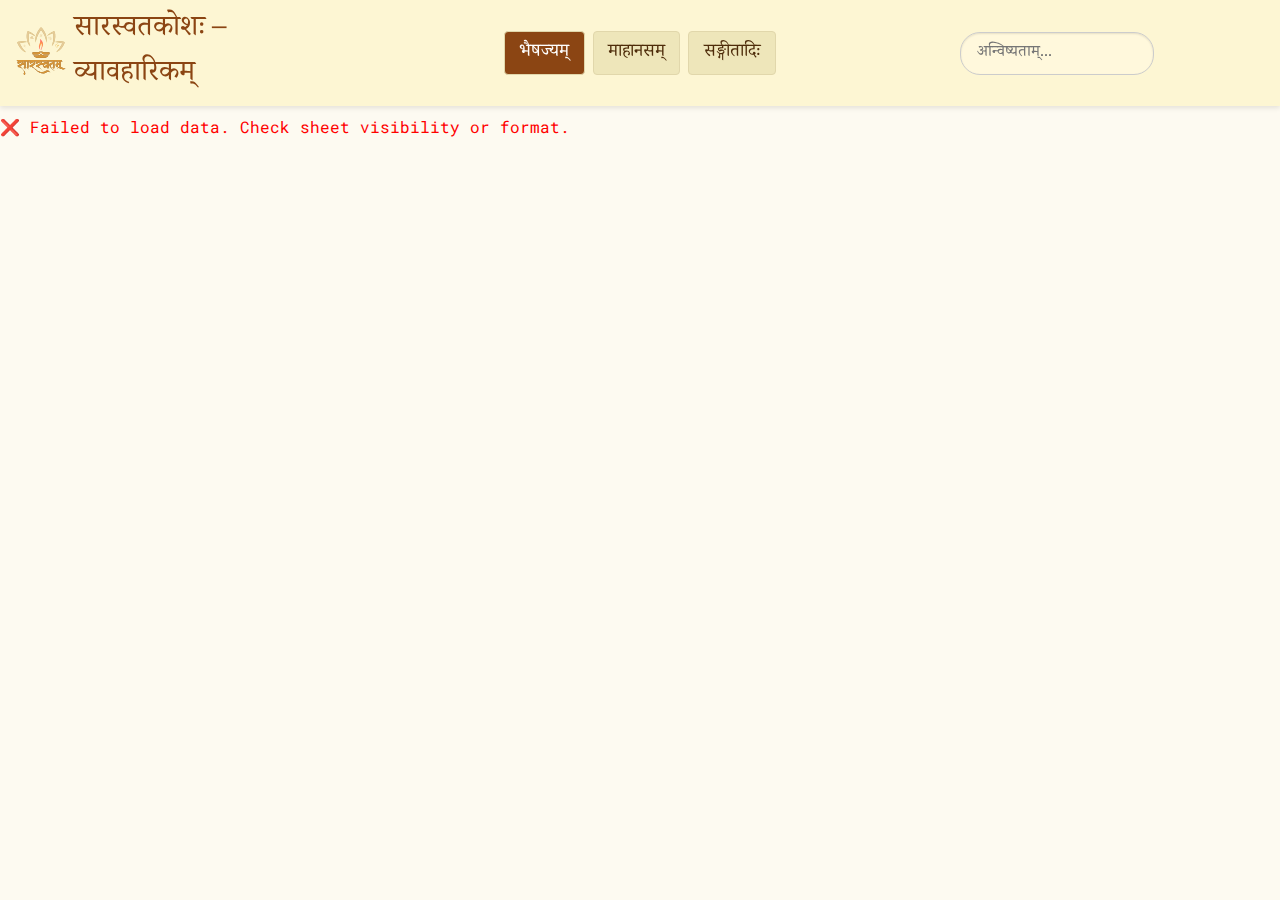
<file: index.html>
<!DOCTYPE html>
<html lang="sa">
<head>
  <meta charset="UTF-8" />
  <title>सारस्वतकोशः – व्यावहारिकम्</title>
  <link rel="icon" type="image/svg+xml" href="sarasvata_logo.svg" />
  <link href="https://fonts.googleapis.com/css2?family=Noto+Serif+Devanagari:wght@600;700&family=Roboto+Mono&display=swap" rel="stylesheet">
  <style>
    body {
      margin: 0;
      font-family: 'Roboto Mono', monospace;
      background: #fdfaf1;
      padding-top: 100px;
    }
    header {
      position: fixed;
      top: 0;
      left: 0;
      right: 0;
      height: auto;
      background-color: #FDF6D3;
      display: flex;
      align-items: center;
      gap: 1em;
      padding: 0.5em 1em;
      flex-direction: row;
      justify-content: space-between;
      box-shadow: 0 2px 5px rgba(0,0,0,0.1);
      z-index: 1000;
      flex-wrap: wrap;
    }
    header > div {
      flex: 1;
    }
    .header-left {
      display: flex;
      align-items: center;
      gap: 0.5em;
      flex: 1;
    }

    .header-left img {
      height: 50px;
    }

    .site-title {
      font-size: 1.8em;
      color: #8B4513;
      font-family: 'Noto Serif Devanagari', serif;
    }

    .header-center {
      display: flex;
      flex-wrap: wrap;
      justify-content: center;
      gap: 0.5em;
      flex: 2;
    }



    header.compact .site-title {
      font-size: 1.6em;
    }
    
    header.compact img {
      height: 40px;
    }

    #searchBox {
      padding: 0.5em 1em;
      font-size: 1em;
      font-family: 'Noto Serif Devanagari', serif;
      width: 160px;
      margin: 0.3em 0;
      display: block;
      border: 1px solid #ccc;
      border-radius: 20px;
      background: #fff8dc;
      box-shadow: inset 0 1px 2px rgba(0,0,0,0.1);
    }
    .tabs {
      display: flex;
      justify-content: flex-start;
      gap: 0.5em;
      flex-wrap: wrap;
      margin: 0;
      padding-bottom: 0.3em;
      max-width: 800px;
    }
    .tab-btn {
      padding: 0.4em 0.8em;
      background-color: #eee6ba;
      color: #4e2c0a;
      border: 1px solid #e1d7ab;
      border-radius: 4px;
      cursor: pointer;
      font-family: 'Noto Serif Devanagari', serif;
      font-size: large;
    }
    .tab-btn.active {
      background-color: #8B4513;
      color: white;
    }
    .entry {
      background: white;
      margin: 1em auto;
      padding: 1em;
      border-left: 5px solid #8B4513;
      border-radius: 8px;
      max-width: 800px;
      box-shadow: 0 1px 4px rgba(0,0,0,0.05);
    }
    .headword {
      font-size: 1.3em;
      font-weight: bold;
      color: #4e2c0a;
    }
    .sanskrit {
      font-size: 1.2em;
      font-weight: bold;
      color: #083b6d;
      margin-top: 0.4em;
      font-family: 'Noto Serif Devanagari', serif;
    }
    .notes, .example {
      padding-left: 2em;
      margin-top: 0.5em;
      line-height: 1.5;
      font-family: 'Noto Serif Devanagari', serif;
    }
    mark {
      background: #fff89a;
      font-weight: bold;
    }
  </style>
</head>
<body>

<header>
  <div class="header-left">
    <a href="https://sarasvatam.org/"><img src="sarasvata_logo.svg" alt="Logo" /></a>
    <span class="site-title">सारस्वतकोशः – व्यावहारिकम्</span>
  </div>

  <div class="header-center" id="tabs"></div>

  <div class="header-right">
    <input type="text" id="searchBox" placeholder="अन्विष्यताम्..." oninput="filterEntries()" />
  </div>
</header>

<div id="dictionary"></div>

<script>
const sheetConfig = {
  "भैषज्यम्": "https://docs.google.com/spreadsheets/d/1KplgNJU8_JeRnAY0bP0FR2WAB_q8OGxdEviCkewJNA0/gviz/tq?tqx=out:json&sheet=भैषज्यम्",
  "माहानसम्": "https://docs.google.com/spreadsheets/d/1KplgNJU8_JeRnAY0bP0FR2WAB_q8OGxdEviCkewJNA0/gviz/tq?tqx=out:json&sheet=माहानसम्",
  "सङ्गीतादिः": "https://docs.google.com/spreadsheets/d/1KplgNJU8_JeRnAY0bP0FR2WAB_q8OGxdEviCkewJNA0/gviz/tq?tqx=out:json&sheet=सङ्गीतादिः"
};

function renderTabs() {
  const tabBar = document.getElementById('tabs');
  Object.keys(sheetConfig).forEach((label, i) => {
    const btn = document.createElement('button');
    btn.textContent = label;
    btn.className = 'tab-btn';
    if (i === 0) btn.classList.add('active');
    btn.onclick = () => {
      document.querySelectorAll('.tab-btn').forEach(b => b.classList.remove('active'));
      btn.classList.add('active');
      fetchSheet(sheetConfig[label]);
    };
    tabBar.appendChild(btn);
  });
}

function fetchSheet(url) {
  fetch(url)
    .then(res => res.text())
    .then(text => {
      const json = JSON.parse(text.match(/{.*}/s)[0]);
      const rows = json.table.rows;
      const headers = rows[0].c.slice(2, 6).map(cell => cell?.v?.trim());
      const data = rows.slice(1).map(row => {
        const obj = {};
        row.c.slice(2, 6).forEach((cell, i) => {
          obj[headers[i]] = cell?.v || "";
        });
        return obj;
      });
      renderEntries(data);
    })
    .catch(err => {
      console.error("❌ Fetch error:", err);
      document.getElementById('dictionary').innerHTML = "<p style='color:red;'>❌ Failed to load data. Check sheet visibility or format.</p>";
    });
}

function renderEntries(data) {
  const container = document.getElementById('dictionary');
  container.innerHTML = '';
  const grouped = {};
  data.forEach(row => {
    const key = row["आङ्ग्लपदम्"]?.trim();
    if (!key) return;
    if (!grouped[key]) grouped[key] = [];
    grouped[key].push(row);
  });
  for (let headword in grouped) {
    const group = grouped[headword];
    const div = document.createElement('div');
    div.className = 'entry';
    div.innerHTML = `<div class="headword">${headword}</div>`;
    group.forEach((e, i) => {
      const sanskrit = (e["संस्कृतपदम्"] || "").replace(/\n/g, "<br>");
      const notes = (e["टिप्पणं/पदान्तरङ्गम्"] || "").replace(/\n/g, "<br>");
      const example = (e["उदाहरणवाक्यम्"] || "").replace(/\n/g, "<br>");
      div.innerHTML += `
        <div class="sanskrit">${sanskrit}</div>
        ${notes ? `<div><b>📘 पदान्तरङ्गम्</b><div class="notes">${notes}</div></div>` : ''}
        ${example ? `<div><b>📝 उदाहरणम्</b><div class="example"><i>${example}</i></div></div>` : ''}
        ${i < group.length - 1 ? `<hr>` : ''}
      `;
      setTimeout(() => {
    div.querySelectorAll('.headword, .sanskrit, .notes, .example').forEach(el => {
      el.setAttribute('data-raw', el.innerHTML);
    });
  }, 0);
    });
    container.appendChild(div);
  }
}

function filterEntries() {
  const query = document.getElementById('searchBox').value.trim().toLowerCase();
  const entries = document.querySelectorAll('.entry');

  entries.forEach(entry => {
    const rawText = entry.innerText.toLowerCase();
    const match = rawText.includes(query);
    entry.style.display = match ? '' : 'none';

    ['headword', 'sanskrit', 'example', 'notes'].forEach(cls => {
      const el = entry.querySelector(`.${cls}`);
      if (el) {
        // get the original HTML back with line breaks intact
        const original = el.getAttribute('data-raw') || el.innerHTML;
        if (match && query) {
          const regex = new RegExp(`(${query})`, 'gi');
          el.innerHTML = original.replace(regex, '<mark>$1</mark>');
        } else {
          el.innerHTML = original;
        }
      }
    });
  });
}

function adjustNavbar() {
  document.querySelector("header").classList.toggle("compact", window.scrollY > 50);
}
window.addEventListener("scroll", adjustNavbar);

renderTabs();
fetchSheet(Object.values(sheetConfig)[0]);
</script>

</body>
</html>
</file>
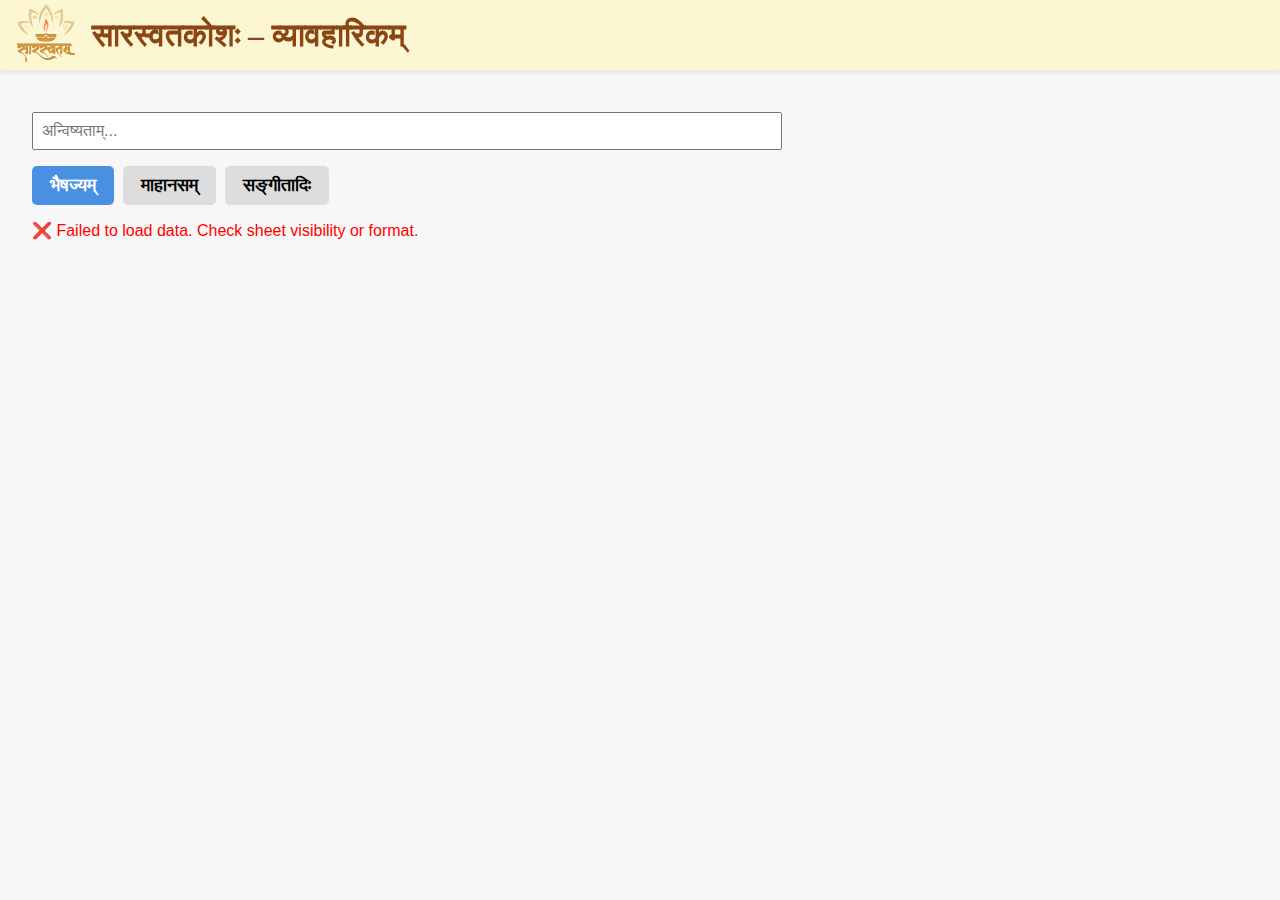
<file: index copy.html>
<!DOCTYPE html>
<html lang="en">
<head>
  <meta charset="UTF-8" />
  <title>Live Sanskrit Dictionary</title>
  <link rel="icon" type="image/svg+xml" href="sarasvata_logo.svg" />
  <style>
    body { padding-top: 80px; font-family: sans-serif; margin: 2em; background: #f7f7f7; }
    .tabs { margin-bottom: 1em; }
    .tab-btn {
      font-family: 'Noto Serif Devanagari', serif;
      font-weight: bold; font-size: large;
      padding: 0.5em 1em; margin-right: 0.5em;
      background-color: #ddd; border: none;
      border-radius: 5px; cursor: pointer;
    }
    .tab-btn.active { background-color: #4a90e2; color: white; }
    .entry {
      background: white; padding: 1em; margin-bottom: 1em;
      border-left: 5px solid #4a90e2; border-radius: 8px;
      box-shadow: 0 1px 3px rgba(0,0,0,0.1);
    }
    .headword { font-family: 'Lucida Console', Monaco, monospace; font-size: 1.3em; }
    .sanskrit { font-family: 'Noto Serif Devanagari', serif; font-size: 1.5em; color: #00008B; margin-top: 0.2em; font-weight: bold; }
    .example, .notes { padding-left: 2em; margin-top: 0.3em; line-height: 1.6; }
    hr { border: none; border-top: 1px dashed #ccc; margin: 0.5em 0; }
  </style>
</head>
<body>
<header style="
  position: fixed;
  top: 0;
  left: 0;
  right: 0;
  height: 70px;
  background-color: #FDF6D3;
  display: flex;
  align-items: center;
  gap: 1em;
  padding: 0 1em;
  box-shadow: 0 2px 5px rgba(0,0,0,0.1);
  z-index: 1000;
">  <a href="https://sarasvatam.org/"><img src="sarasvata_logo.svg" alt="Sarasvata Logo" style="height: 60px;" /></a>
  <h1 style="margin: 0; font-family: 'Noto Serif Devanagari', serif; color:#8B4513">सारस्वतकोशः – व्यावहारिकम्</h1>
</header>

<input type="text" id="searchBox" placeholder="अन्विष्यताम्..." oninput="filterEntries()" style="padding:0.5em; width: 60%; font-size:1em; margin-bottom: 1em;" />
<div class="tabs" id="tabs"></div>
<div id="dictionary"></div>

<script>
const sheetConfig = {
  "भैषज्यम्": "https://docs.google.com/spreadsheets/d/1KplgNJU8_JeRnAY0bP0FR2WAB_q8OGxdEviCkewJNA0/gviz/tq?tqx=out:json&sheet=भैषज्यम्",
  "माहानसम्": "https://docs.google.com/spreadsheets/d/1KplgNJU8_JeRnAY0bP0FR2WAB_q8OGxdEviCkewJNA0/gviz/tq?tqx=out:json&sheet=माहानसम्",
  "सङ्गीतादिः": "https://docs.google.com/spreadsheets/d/1KplgNJU8_JeRnAY0bP0FR2WAB_q8OGxdEviCkewJNA0/gviz/tq?tqx=out:json&sheet=सङ्गीतादिः"
};


function renderTabs() {
  const tabBar = document.getElementById('tabs');
  Object.keys(sheetConfig).forEach((label, i) => {
    const btn = document.createElement('button');
    btn.textContent = label;
    btn.className = 'tab-btn';
    if (i === 0) btn.classList.add('active');
    btn.onclick = () => {
      document.querySelectorAll('.tab-btn').forEach(b => b.classList.remove('active'));
      btn.classList.add('active');
      fetchSheet(sheetConfig[label]);
    };
    tabBar.appendChild(btn);
  });
}

function fetchSheet(url) {
  fetch(url)
    .then(res => res.text())
    .then(text => {
      const json = JSON.parse(text.match(/{.*}/s)[0]);
      const rows = json.table.rows;

      // Extract headers from columns C, D, E, F
      const headers = rows[0].c.slice(2, 6).map(cell => cell?.v?.trim());
      console.log("🔍 Using headers:", headers);

      const data = rows.slice(1).map(row => {
        const obj = {};
        row.c.slice(2, 6).forEach((cell, i) => {
          obj[headers[i]] = cell?.v || "";
        });
        return obj;
      });

      renderEntries(data);
    })
    .catch(err => {
      console.error("❌ Fetch error:", err);
      document.getElementById('dictionary').innerHTML = "<p style='color:red;'>❌ Failed to load data. Check sheet visibility or format.</p>";
    });
}


function renderEntries(data) {
  const container = document.getElementById('dictionary');
  container.innerHTML = '';

  const grouped = {};
  data.forEach(row => {
    const key = row["आङ्ग्लपदम्"]?.trim();
    if (!key) return;
    if (!grouped[key]) grouped[key] = [];
    grouped[key].push(row);
  });

  for (let headword in grouped) {
    const group = grouped[headword];
    const div = document.createElement('div');
    div.className = 'entry';
    div.innerHTML = `<div class="headword">${headword}</div>`;

    group.forEach((e, i) => {
      const sanskrit = (e["संस्कृतपदम्"] || "").replace(/\n/g, "<br>");
      const notes = (e["टिप्पणं/पदान्तरङ्गम्"] || "").replace(/\n/g, "<br>");
      const example = (e["उदाहरणवाक्यम्"] || "").replace(/\n/g, "<br>");

      div.innerHTML += `
        <div class="sanskrit">${sanskrit}</div>
        ${notes ? `<div><b>📘 पदान्तरङ्गम्</b><div class="notes">${notes}</div></div>` : ''}
        ${example ? `<div><b>📝 उदाहरणम्</b><div class="example"><i>${example}</i></div></div>` : ''}
        ${i < group.length - 1 ? `<hr>` : ''}
      `;
    });

    container.appendChild(div);
  }
}
  
function filterEntries() {
  const query = document.getElementById('searchBox').value.toLowerCase();
  const entries = document.querySelectorAll('.entry');
  entries.forEach(entry => {
    const text = entry.innerText.toLowerCase();
    entry.style.display = text.includes(query) ? '' : 'none';
  });
}

renderTabs();
fetchSheet(Object.values(sheetConfig)[0]); // Default tab
</script>

</body>
</html>
</file>
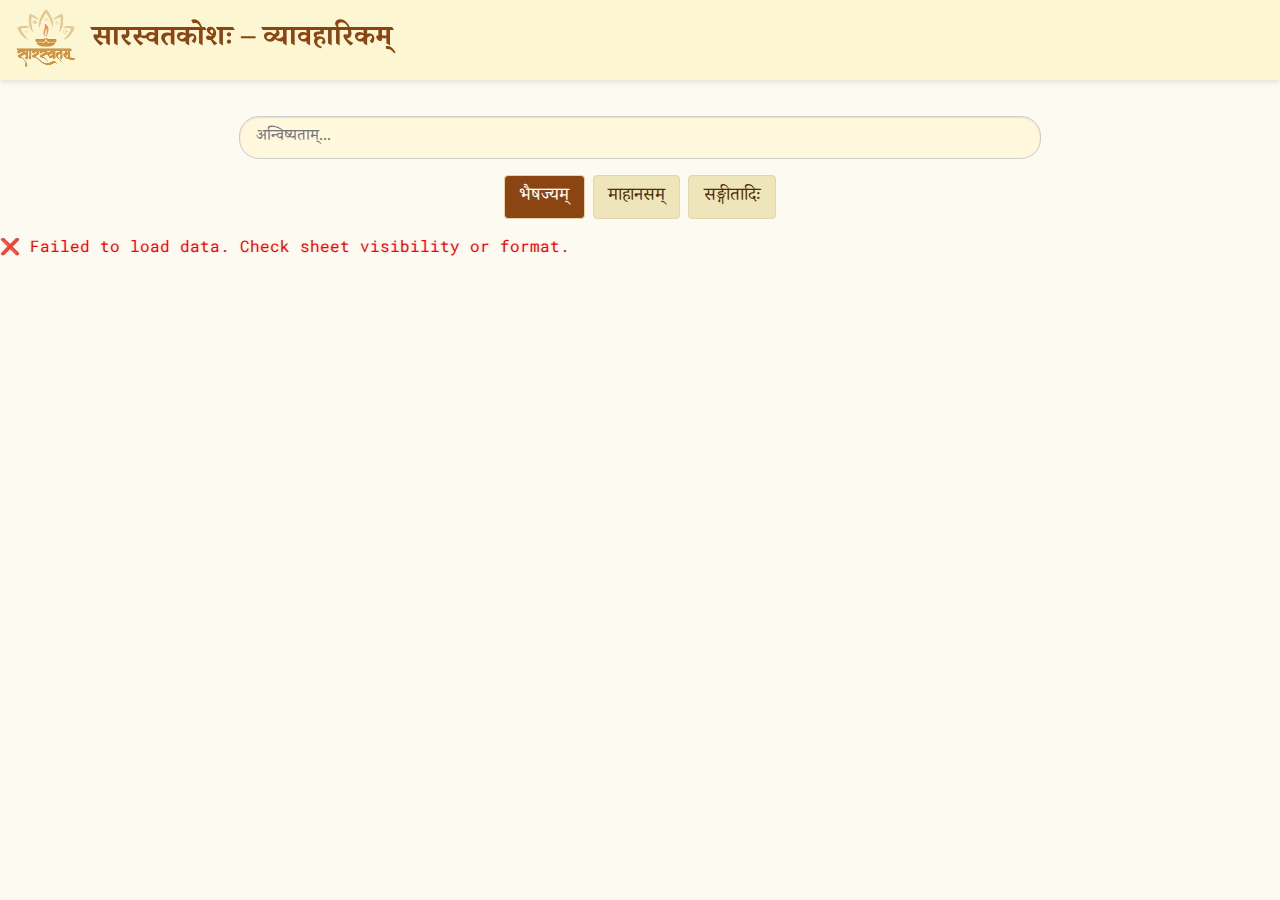
<file: index_stable.html>
<!DOCTYPE html>
<html lang="sa">
<head>
  <meta charset="UTF-8" />
  <title>सारस्वतकोशः – व्यावहारिकम्</title>
  <link rel="icon" type="image/svg+xml" href="sarasvata_logo.svg" />
  <link href="https://fonts.googleapis.com/css2?family=Noto+Serif+Devanagari:wght@600;700&family=Roboto+Mono&display=swap" rel="stylesheet">
  <style>
    body {
      margin: 0;
      font-family: 'Roboto Mono', monospace;
      background: #fdfaf1;
      padding-top: 100px;
    }
    header {
      position: fixed;
      top: 0;
      left: 0;
      right: 0;
      height: 80px;
      background-color: #FDF6D3;
      display: flex;
      align-items: center;
      gap: 1em;
      padding: 0 1em;
      box-shadow: 0 2px 5px rgba(0,0,0,0.1);
      z-index: 1000;
    }
    .site-title {
      margin: 0;
      font-size: 1.8em;
      color: #8B4513;
      font-family: 'Noto Serif Devanagari', serif;
    }
    #searchBox {
      padding: 0.5em 1em;
      font-size: 1em;
      font-family: 'Noto Serif Devanagari', serif;
      width: 60%;
      margin: 1em auto;
      display: block;
      border: 1px solid #ccc;
      border-radius: 20px;
      background: #fff8dc;
      box-shadow: inset 0 1px 2px rgba(0,0,0,0.1);
    }
    .tabs {
      display: flex;
      justify-content: center;
      gap: 0.5em;
      flex-wrap: wrap;
      margin: 0.5em auto 1em;
      max-width: 800px;
    }
    .tab-btn {
      padding: 0.4em 0.8em;
      background-color: #eee6ba;
      color: #4e2c0a;
      border: 1px solid #e1d7ab;
      border-radius: 4px;
      cursor: pointer;
      font-family: 'Noto Serif Devanagari', serif;
      font-size: large;
    }
    .tab-btn.active {
      background-color: #8B4513;
      color: white;
    }
    .entry {
      background: white;
      margin: 1em auto;
      padding: 1em;
      border-left: 5px solid #8B4513;
      border-radius: 8px;
      max-width: 800px;
      box-shadow: 0 1px 4px rgba(0,0,0,0.05);
    }
    .headword {
      font-size: 1.3em;
      font-weight: bold;
      color: #4e2c0a;
    }
    .sanskrit {
      font-size: 1.2em;
      font-weight: bold;
      color: #083b6d;
      margin-top: 0.4em;
      font-family: 'Noto Serif Devanagari', serif;
    }
    .notes, .example {
      padding-left: 2em;
      margin-top: 0.5em;
      line-height: 1.5;
      font-family: 'Noto Serif Devanagari', serif;
    }
    mark {
      background: #fff89a;
      font-weight: bold;
    }
  </style>
</head>
<body>

<header>
  <a href="https://sarasvatam.org/"><img src="sarasvata_logo.svg" alt="Sarasvata Logo" style="height: 60px;" /></a>
  <h1 class="site-title">सारस्वतकोशः – व्यावहारिकम्</h1>
</header>

<input type="text" id="searchBox" placeholder="अन्विष्यताम्..." oninput="filterEntries()" />

<div class="tabs" id="tabs"></div>
<div id="dictionary"></div>

<script>
const sheetConfig = {
  "भैषज्यम्": "https://docs.google.com/spreadsheets/d/1KplgNJU8_JeRnAY0bP0FR2WAB_q8OGxdEviCkewJNA0/gviz/tq?tqx=out:json&sheet=भैषज्यम्",
  "माहानसम्": "https://docs.google.com/spreadsheets/d/1KplgNJU8_JeRnAY0bP0FR2WAB_q8OGxdEviCkewJNA0/gviz/tq?tqx=out:json&sheet=माहानसम्",
  "सङ्गीतादिः": "https://docs.google.com/spreadsheets/d/1KplgNJU8_JeRnAY0bP0FR2WAB_q8OGxdEviCkewJNA0/gviz/tq?tqx=out:json&sheet=सङ्गीतादिः"
};

function renderTabs() {
  const tabBar = document.getElementById('tabs');
  Object.keys(sheetConfig).forEach((label, i) => {
    const btn = document.createElement('button');
    btn.textContent = label;
    btn.className = 'tab-btn';
    if (i === 0) btn.classList.add('active');
    btn.onclick = () => {
      document.querySelectorAll('.tab-btn').forEach(b => b.classList.remove('active'));
      btn.classList.add('active');
      fetchSheet(sheetConfig[label]);
    };
    tabBar.appendChild(btn);
  });
}

function fetchSheet(url) {
  fetch(url)
    .then(res => res.text())
    .then(text => {
      const json = JSON.parse(text.match(/{.*}/s)[0]);
      const rows = json.table.rows;
      const headers = rows[0].c.slice(2, 6).map(cell => cell?.v?.trim());
      const data = rows.slice(1).map(row => {
        const obj = {};
        row.c.slice(2, 6).forEach((cell, i) => {
          obj[headers[i]] = cell?.v || "";
        });
        return obj;
      });
      renderEntries(data);
    })
    .catch(err => {
      console.error("❌ Fetch error:", err);
      document.getElementById('dictionary').innerHTML = "<p style='color:red;'>❌ Failed to load data. Check sheet visibility or format.</p>";
    });
}

function renderEntries(data) {
  const container = document.getElementById('dictionary');
  container.innerHTML = '';
  const grouped = {};
  data.forEach(row => {
    const key = row["आङ्ग्लपदम्"]?.trim();
    if (!key) return;
    if (!grouped[key]) grouped[key] = [];
    grouped[key].push(row);
  });
  for (let headword in grouped) {
    const group = grouped[headword];
    const div = document.createElement('div');
    div.className = 'entry';
    div.innerHTML = `<div class="headword">${headword}</div>`;
    group.forEach((e, i) => {
      const sanskrit = (e["संस्कृतपदम्"] || "").replace(/\n/g, "<br>");
      const notes = (e["टिप्पणं/पदान्तरङ्गम्"] || "").replace(/\n/g, "<br>");
      const example = (e["उदाहरणवाक्यम्"] || "").replace(/\n/g, "<br>");
      div.innerHTML += `
        <div class="sanskrit">${sanskrit}</div>
        ${notes ? `<div><b>📘 पदान्तरङ्गम्</b><div class="notes">${notes}</div></div>` : ''}
        ${example ? `<div><b>📝 उदाहरणम्</b><div class="example"><i>${example}</i></div></div>` : ''}
        ${i < group.length - 1 ? `<hr>` : ''}
      `;
    });
    container.appendChild(div);
  }
}

function filterEntries() {
  const query = document.getElementById('searchBox').value.trim().toLowerCase();
  const entries = document.querySelectorAll('.entry');
  entries.forEach(entry => {
    const rawText = entry.innerText.toLowerCase();
    const match = rawText.includes(query);
    entry.style.display = match ? '' : 'none';
    ['headword', 'sanskrit', 'example', 'notes'].forEach(cls => {
      const el = entry.querySelector(`.${cls}`);
      if (el) {
        const original = el.textContent;
        if (match && query) {
          const regex = new RegExp(`(${query})`, 'gi');
          el.innerHTML = original.replace(regex, '<mark>$1</mark>');
        } else {
          el.innerHTML = original;
        }
      }
    });
  });
}

renderTabs();
fetchSheet(Object.values(sheetConfig)[0]);
</script>

</body>
</html>
</file>
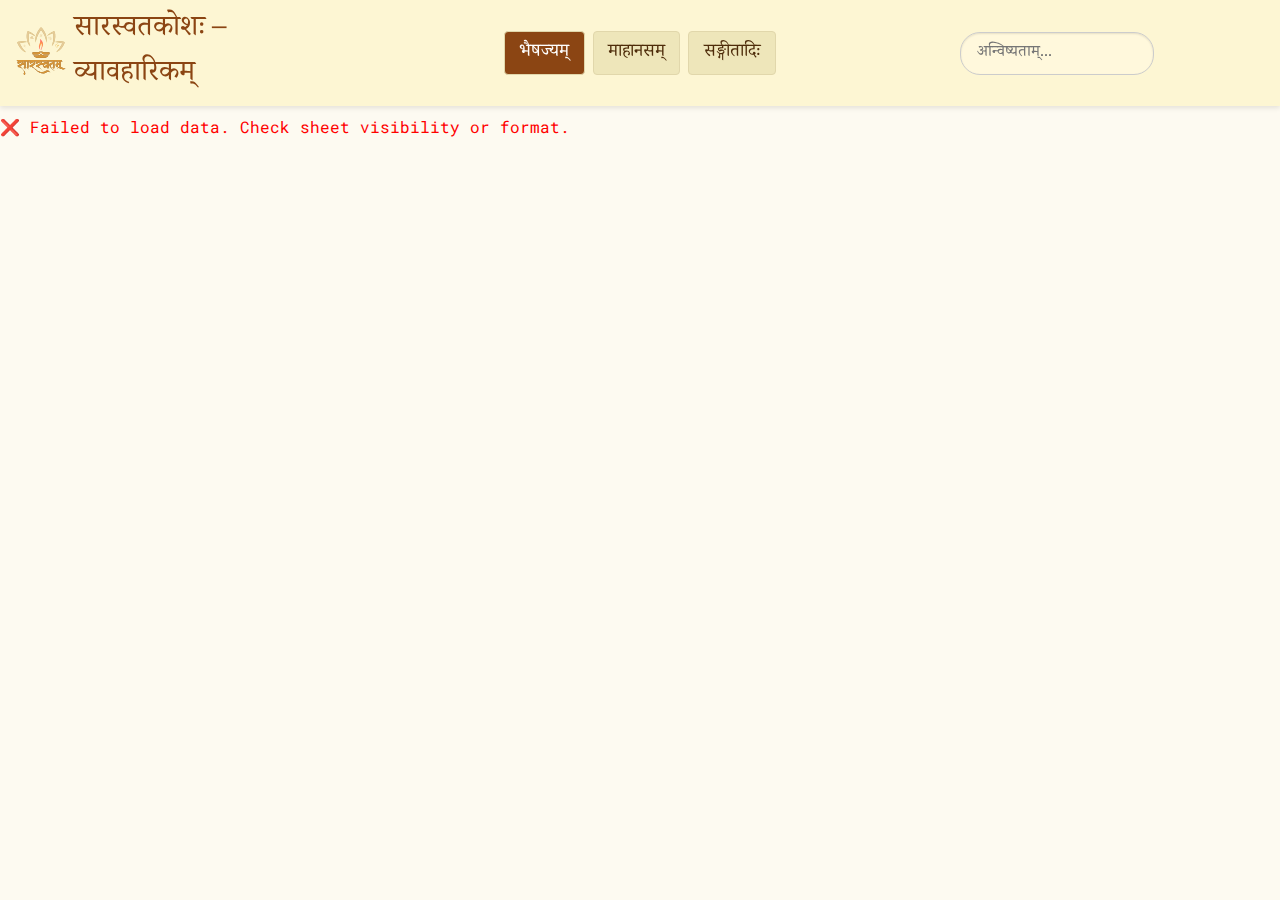
<file: index_ye_bhi_stable.html>
<!DOCTYPE html>
<html lang="sa">
<head>
  <meta charset="UTF-8" />
  <title>सारस्वतकोशः – व्यावहारिकम्</title>
  <link rel="icon" type="image/svg+xml" href="sarasvata_logo.svg" />
  <link href="https://fonts.googleapis.com/css2?family=Noto+Serif+Devanagari:wght@600;700&family=Roboto+Mono&display=swap" rel="stylesheet">
  <style>
    body {
      margin: 0;
      font-family: 'Roboto Mono', monospace;
      background: #fdfaf1;
      padding-top: 100px;
    }
    header {
      position: fixed;
      top: 0;
      left: 0;
      right: 0;
      height: auto;
      background-color: #FDF6D3;
      display: flex;
      align-items: center;
      gap: 1em;
      padding: 0.5em 1em;
      flex-direction: row;
      justify-content: space-between;
      box-shadow: 0 2px 5px rgba(0,0,0,0.1);
      z-index: 1000;
      flex-wrap: wrap;
    }
    header > div {
      flex: 1;
    }
    .header-left {
      display: flex;
      align-items: center;
      gap: 0.5em;
      flex: 1;
    }

    .header-left img {
      height: 50px;
    }

    .site-title {
      font-size: 1.8em;
      color: #8B4513;
      font-family: 'Noto Serif Devanagari', serif;
    }

    .header-center {
      display: flex;
      flex-wrap: wrap;
      justify-content: center;
      gap: 0.5em;
      flex: 2;
    }



    header.compact .site-title {
      font-size: 1.2em;
    }
    
    header.compact img {
      height: 40px;
    }

    #searchBox {
      padding: 0.5em 1em;
      font-size: 1em;
      font-family: 'Noto Serif Devanagari', serif;
      width: 160px;
      margin: 0.3em 0;
      display: block;
      border: 1px solid #ccc;
      border-radius: 20px;
      background: #fff8dc;
      box-shadow: inset 0 1px 2px rgba(0,0,0,0.1);
    }
    .tabs {
      display: flex;
      justify-content: flex-start;
      gap: 0.5em;
      flex-wrap: wrap;
      margin: 0;
      padding-bottom: 0.3em;
      max-width: 800px;
    }
    .tab-btn {
      padding: 0.4em 0.8em;
      background-color: #eee6ba;
      color: #4e2c0a;
      border: 1px solid #e1d7ab;
      border-radius: 4px;
      cursor: pointer;
      font-family: 'Noto Serif Devanagari', serif;
      font-size: large;
    }
    .tab-btn.active {
      background-color: #8B4513;
      color: white;
    }
    .entry {
      background: white;
      margin: 1em auto;
      padding: 1em;
      border-left: 5px solid #8B4513;
      border-radius: 8px;
      max-width: 800px;
      box-shadow: 0 1px 4px rgba(0,0,0,0.05);
    }
    .headword {
      font-size: 1.3em;
      font-weight: bold;
      color: #4e2c0a;
    }
    .sanskrit {
      font-size: 1.2em;
      font-weight: bold;
      color: #083b6d;
      margin-top: 0.4em;
      font-family: 'Noto Serif Devanagari', serif;
    }
    .notes, .example {
      padding-left: 2em;
      margin-top: 0.5em;
      line-height: 1.5;
      font-family: 'Noto Serif Devanagari', serif;
    }
    mark {
      background: #fff89a;
      font-weight: bold;
    }
  </style>
</head>
<body>

<header>
  <div class="header-left">
    <a href="https://sarasvatam.org/"><img src="sarasvata_logo.svg" alt="Logo" /></a>
    <span class="site-title">सारस्वतकोशः – व्यावहारिकम्</span>
  </div>

  <div class="header-center" id="tabs"></div>

  <div class="header-right">
    <input type="text" id="searchBox" placeholder="अन्विष्यताम्..." oninput="filterEntries()" />
  </div>
</header>

<div id="dictionary"></div>

<script>
const sheetConfig = {
  "भैषज्यम्": "https://docs.google.com/spreadsheets/d/1KplgNJU8_JeRnAY0bP0FR2WAB_q8OGxdEviCkewJNA0/gviz/tq?tqx=out:json&sheet=भैषज्यम्",
  "माहानसम्": "https://docs.google.com/spreadsheets/d/1KplgNJU8_JeRnAY0bP0FR2WAB_q8OGxdEviCkewJNA0/gviz/tq?tqx=out:json&sheet=माहानसम्",
  "सङ्गीतादिः": "https://docs.google.com/spreadsheets/d/1KplgNJU8_JeRnAY0bP0FR2WAB_q8OGxdEviCkewJNA0/gviz/tq?tqx=out:json&sheet=सङ्गीतादिः"
};

function renderTabs() {
  const tabBar = document.getElementById('tabs');
  Object.keys(sheetConfig).forEach((label, i) => {
    const btn = document.createElement('button');
    btn.textContent = label;
    btn.className = 'tab-btn';
    if (i === 0) btn.classList.add('active');
    btn.onclick = () => {
      document.querySelectorAll('.tab-btn').forEach(b => b.classList.remove('active'));
      btn.classList.add('active');
      fetchSheet(sheetConfig[label]);
    };
    tabBar.appendChild(btn);
  });
}

function fetchSheet(url) {
  fetch(url)
    .then(res => res.text())
    .then(text => {
      const json = JSON.parse(text.match(/{.*}/s)[0]);
      const rows = json.table.rows;
      const headers = rows[0].c.slice(2, 6).map(cell => cell?.v?.trim());
      const data = rows.slice(1).map(row => {
        const obj = {};
        row.c.slice(2, 6).forEach((cell, i) => {
          obj[headers[i]] = cell?.v || "";
        });
        return obj;
      });
      renderEntries(data);
    })
    .catch(err => {
      console.error("❌ Fetch error:", err);
      document.getElementById('dictionary').innerHTML = "<p style='color:red;'>❌ Failed to load data. Check sheet visibility or format.</p>";
    });
}

function renderEntries(data) {
  const container = document.getElementById('dictionary');
  container.innerHTML = '';
  const grouped = {};
  data.forEach(row => {
    const key = row["आङ्ग्लपदम्"]?.trim();
    if (!key) return;
    if (!grouped[key]) grouped[key] = [];
    grouped[key].push(row);
  });
  for (let headword in grouped) {
    const group = grouped[headword];
    const div = document.createElement('div');
    div.className = 'entry';
    div.innerHTML = `<div class="headword">${headword}</div>`;
    group.forEach((e, i) => {
      const sanskrit = (e["संस्कृतपदम्"] || "").replace(/\n/g, "<br>");
      const notes = (e["टिप्पणं/पदान्तरङ्गम्"] || "").replace(/\n/g, "<br>");
      const example = (e["उदाहरणवाक्यम्"] || "").replace(/\n/g, "<br>");
      div.innerHTML += `
        <div class="sanskrit">${sanskrit}</div>
        ${notes ? `<div><b>📘 पदान्तरङ्गम्</b><div class="notes">${notes}</div></div>` : ''}
        ${example ? `<div><b>📝 उदाहरणम्</b><div class="example"><i>${example}</i></div></div>` : ''}
        ${i < group.length - 1 ? `<hr>` : ''}
      `;
      setTimeout(() => {
    div.querySelectorAll('.headword, .sanskrit, .notes, .example').forEach(el => {
      el.setAttribute('data-raw', el.innerHTML);
    });
  }, 0);
    });
    container.appendChild(div);
  }
}

function filterEntries() {
  const query = document.getElementById('searchBox').value.trim().toLowerCase();
  const entries = document.querySelectorAll('.entry');

  entries.forEach(entry => {
    const rawText = entry.innerText.toLowerCase();
    const match = rawText.includes(query);
    entry.style.display = match ? '' : 'none';

    ['headword', 'sanskrit', 'example', 'notes'].forEach(cls => {
      const el = entry.querySelector(`.${cls}`);
      if (el) {
        // get the original HTML back with line breaks intact
        const original = el.getAttribute('data-raw') || el.innerHTML;
        if (match && query) {
          const regex = new RegExp(`(${query})`, 'gi');
          el.innerHTML = original.replace(regex, '<mark>$1</mark>');
        } else {
          el.innerHTML = original;
        }
      }
    });
  });
}

function adjustNavbar() {
  document.querySelector("header").classList.toggle("compact", window.scrollY > 50);
}
window.addEventListener("scroll", adjustNavbar);

renderTabs();
fetchSheet(Object.values(sheetConfig)[0]);
</script>

</body>
</html>
</file>
